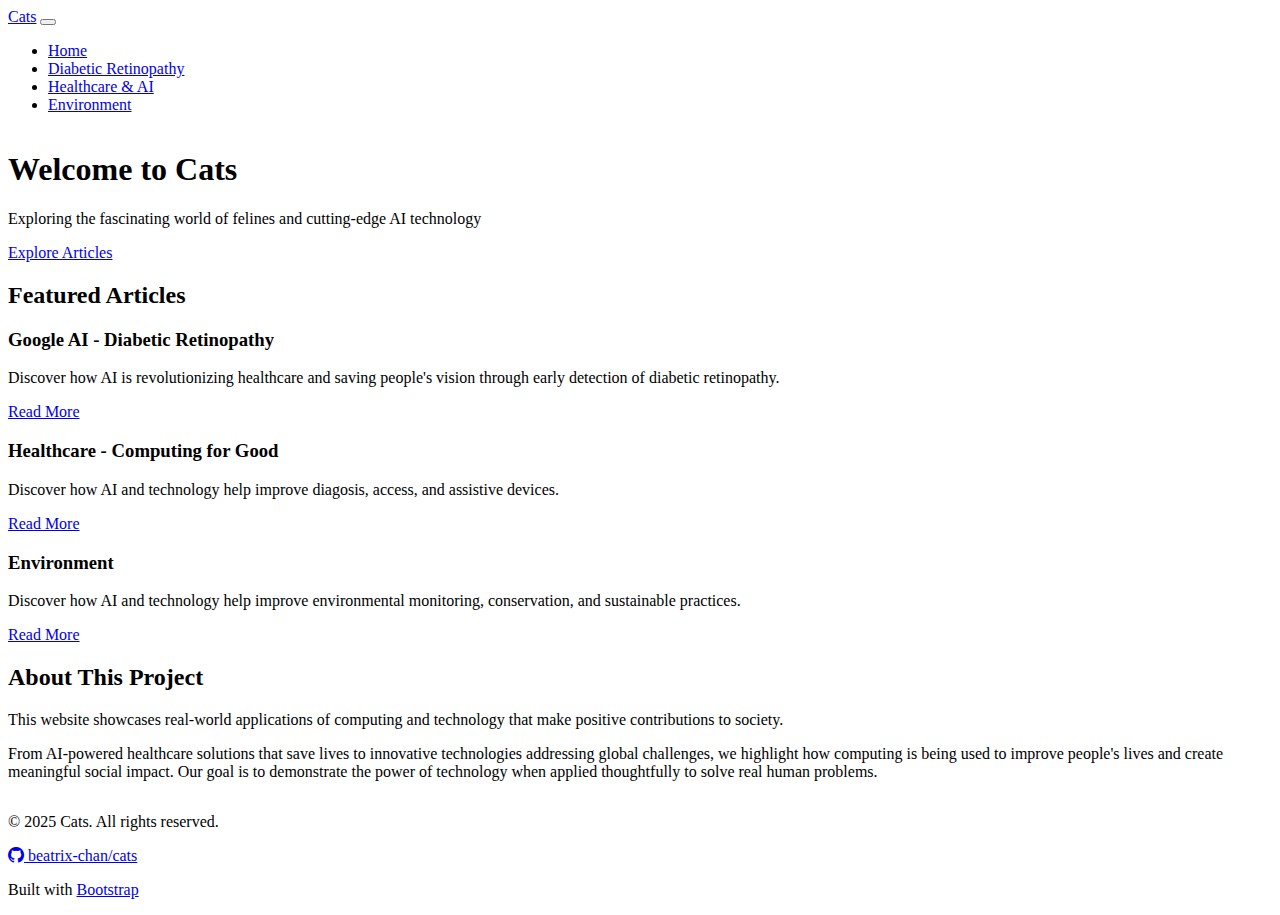
<file: index.html>
<!DOCTYPE html>
<html lang="en">

<head>
    <meta charset="utf-8" />
    <meta name="viewport" content="width=device-width, initial-scale=1" />
    <title>Home | Cats</title>
    <link rel="stylesheet" href="https://cdn.jsdelivr.net/npm/bootstrap@5.3.8/dist/css/bootstrap.min.css"
        integrity="sha384-sRIl4kxILFvY47J16cr9ZwB07vP4J8+LH7qKQnuqkuIAvNWLzeN8tE5YBujZqJLB" crossorigin="anonymous" />
    <link rel="stylesheet" href="https://cdn.jsdelivr.net/npm/bootstrap-icons@1.13.1/font/bootstrap-icons.min.css" />
    <link rel="stylesheet" href="style.css" />
</head>

<body>
    <!-- Navigation -->
    <nav class="navbar navbar-expand-lg bg-body-tertiary">
        <div class="container-fluid">
            <a class="navbar-brand" href="index.html">Cats</a>
            <button class="navbar-toggler" type="button" data-bs-toggle="collapse" data-bs-target="#navbarNav"
                aria-controls="navbarNav" aria-expanded="false" aria-label="Toggle navigation">
                <span class="navbar-toggler-icon"></span>
            </button>
            <div class="collapse navbar-collapse" id="navbarNav">
                <ul class="navbar-nav">
                    <li class="nav-item">
                        <a class="nav-link active" aria-current="page" href="index.html">Home</a>
                    </li>
                    <li class="nav-item">
                        <a class="nav-link" href="retina-ai.html">Diabetic Retinopathy</a>
                    </li>
                    <li class="nav-item">
                        <a class="nav-link" href="healthcare.html">Healthcare &amp; AI</a>
                    </li>
                    <li class="nav-item">
                        <a class="nav-link" href="environment.html">Environment</a>
                    </li>
                </ul>
            </div>
        </div>
    </nav>

    <!-- Hero Section -->
    <header class="bg-light py-5">
        <div class="container">
            <h1 class="display-3 fw-bold mb-4">Welcome to Cats</h1>
            <p class="lead mb-4">Exploring the fascinating world of felines and cutting-edge AI technology</p>
            <a href="#articles" class="btn btn-primary btn-lg">Explore Articles</a>
        </div>
    </header>

    <!-- Main Content Section -->
    <main>
        <!-- Articles Section -->
        <section id="articles" class="container my-5">
            <h2 class="mb-4">Featured Articles</h2>
            <div class="row g-4">
                <div class="col-md-6 col-lg-4">
                    <article class="card h-100">
                        <div class="card-body">
                            <h3 class="card-title h5">Google AI - Diabetic Retinopathy</h3>
                            <p class="card-text">Discover how AI is revolutionizing healthcare and saving people's
                                vision through early detection of diabetic retinopathy.</p>
                            <a href="retina-ai.html" class="btn btn-outline-primary">Read More</a>
                        </div>
                    </article>
                </div>

                <div class="col-md-6 col-lg-4">
                    <article class="card h-100">
                        <div class="card-body">
                            <h3 class="card-title h5">Healthcare - Computing for Good</h3>
                            <p class="card-text">Discover how AI and technology help improve diagosis, access, and
                                assistive devices.</p>
                            <a href="healthcare.html" class="btn btn-outline-primary">Read More</a>
                        </div>
                    </article>
                </div>

                <div class="col-md-6 col-lg-4">
                    <article class="card h-100">
                        <div class="card-body">
                            <h3 class="card-title h5">Environment</h3>
                            <p class="card-text">Discover how AI and technology help improve environmental monitoring,
                                conservation, and sustainable practices.
                            </p>
                            <a href="environment.html" class="btn btn-outline-primary">Read More</a>
                        </div>
                    </article>
                </div>
            </div>
        </section>

        <!-- About Section -->
        <section class="bg-light py-5" id="about">
            <div class="container">
                <h2 class="mb-4">About This Project</h2>
                <div class="row">
                    <div class="col-lg-8">
                        <p class="lead">
                            This website showcases real-world applications of computing and technology that make
                            positive contributions to society.
                        </p>
                        <p>
                            From AI-powered healthcare solutions that save lives to innovative technologies addressing
                            global challenges, we highlight how computing is being used to improve people's lives and
                            create meaningful social impact. Our goal is to demonstrate the power of technology when
                            applied thoughtfully to solve real human problems.
                        </p>
                    </div>
                </div>
            </div>
        </section>
    </main>

    <!-- Footer -->
    <footer class="bg-dark text-light py-4">
        <div class="container">
            <div class="row">
                <div class="col-md-4">
                    <p>&copy; 2025 Cats. All rights reserved.</p>
                </div>
                <div class="col-md-4 text-md-center">
                    <a href="https://github.com/beatrix-chan/cats" target="_blank"
                        class="btn btn-labeled btn-outline-light">
                        <span class="btn-label"><i class="bi bi-github"></i></span>&nbsp;beatrix-chan/cats
                    </a>
                </div>
                <div class="col-md-4 text-md-end">
                    <p>Built with <a href="https://getbootstrap.com/">Bootstrap</a></p>
                </div>
            </div>
        </div>
    </footer>

    <script src="https://cdn.jsdelivr.net/npm/bootstrap@5.3.8/dist/js/bootstrap.bundle.min.js"
        integrity="sha384-FKyoEForCGlyvwx9Hj09JcYn3nv7wiPVlz7YYwJrWVcXK/BmnVDxM+D2scQbITxI"
        crossorigin="anonymous"></script>
</body>

</html>
</file>
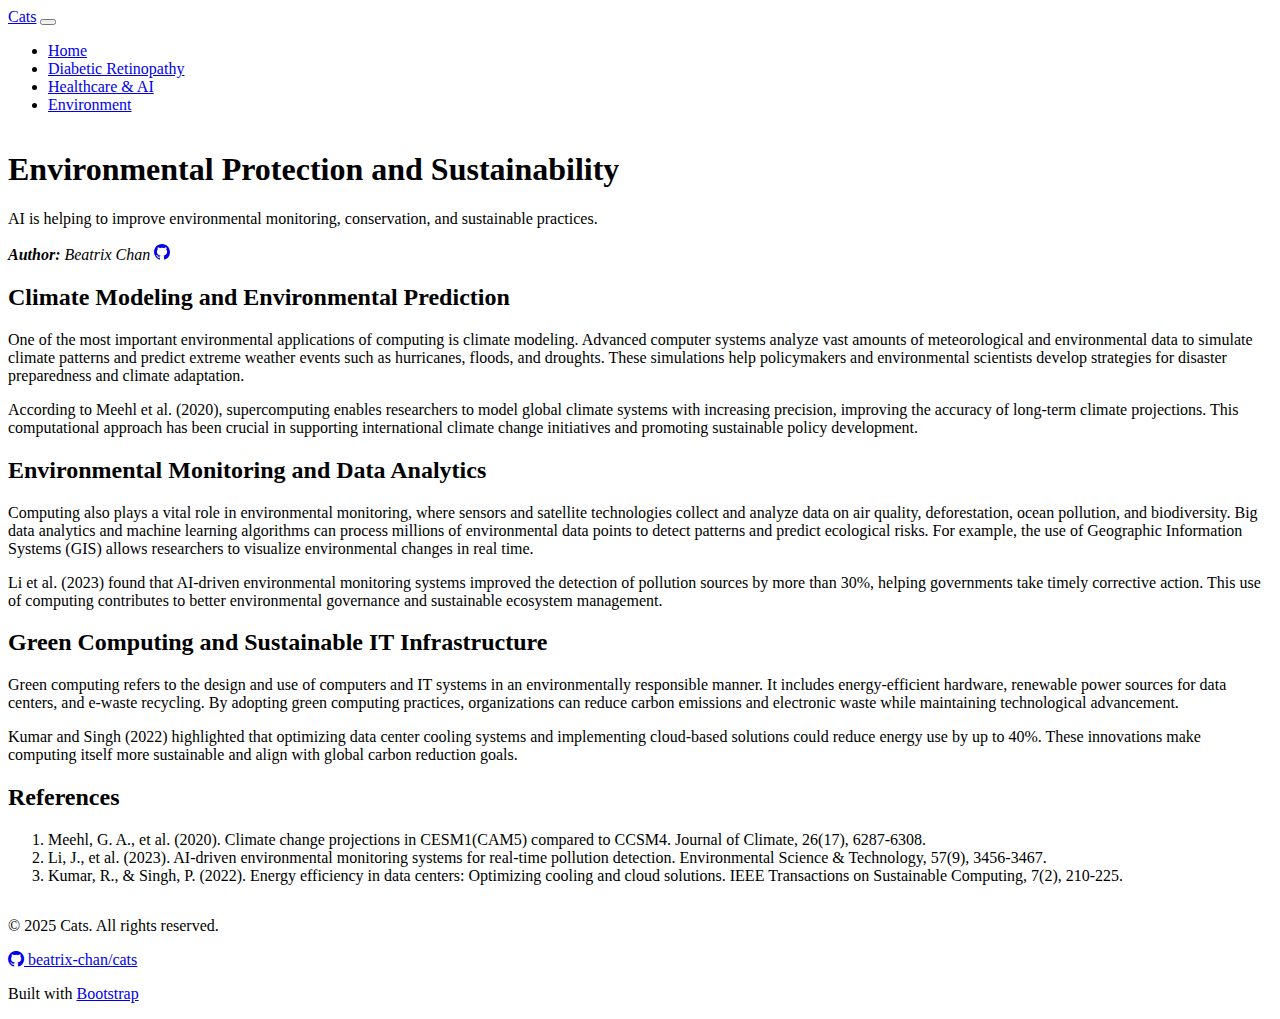
<file: environment.html>
<!DOCTYPE html>
<html lang="en">

<head>
    <meta charset="utf-8" />
    <meta name="viewport" content="width=device-width, initial-scale=1" />
    <title>Environment &mdash; Computing for Sustainability | Cats</title>
    <link rel="stylesheet" href="https://cdn.jsdelivr.net/npm/bootstrap@5.3.8/dist/css/bootstrap.min.css"
        integrity="sha384-sRIl4kxILFvY47J16cr9ZwB07vP4J8+LH7qKQnuqkuIAvNWLzeN8tE5YBujZqJLB" crossorigin="anonymous" />
    <link rel="stylesheet" href="https://cdn.jsdelivr.net/npm/bootstrap-icons@1.13.1/font/bootstrap-icons.min.css" />
    <link rel="stylesheet" href="style.css" />
</head>

<body>
    <!-- Navigation -->
    <nav class="navbar navbar-expand-lg bg-body-tertiary">
        <div class="container-fluid">
            <a class="navbar-brand" href="index.html">Cats</a>
            <button class="navbar-toggler" type="button" data-bs-toggle="collapse" data-bs-target="#navbarNav"
                aria-controls="navbarNav" aria-expanded="false" aria-label="Toggle navigation">
                <span class="navbar-toggler-icon"></span>
            </button>
            <div class="collapse navbar-collapse" id="navbarNav">
                <ul class="navbar-nav">
                    <li class="nav-item">
                        <a class="nav-link" href="index.html">Home</a>
                    </li>
                    <li class="nav-item">
                        <a class="nav-link" href="retina-ai.html">Diabetic Retinopathy</a>
                    </li>
                    <li class="nav-item">
                        <a class="nav-link" href="healthcare.html">Healthcare &amp; AI</a>
                    </li>
                    <li class="nav-item">
                        <a class="nav-link active" aria-current="page" href="environment.html">Environment</a>
                    </li>
                </ul>
            </div>
        </div>
    </nav>

    <main>
        <header>
            <div class="container">
                <h1 class="display-5 fw-bold mb-4">Environmental Protection and Sustainability</h1>
                <p class="lead">AI is helping to improve environmental monitoring, conservation, and sustainable
                    practices.</p>
                <!-- Author Section -->
                <address class="mb-4">
                    <strong>Author:</strong> Beatrix Chan
                    <a href="https://github.com/beatrix-chan" class="ms-2" target="_blank" aria-label="GitHub Profile">
                        <svg xmlns="http://www.w3.org/2000/svg" width="16" height="16" fill="currentColor"
                            class="bi bi-github" viewBox="0 0 16 16">
                            <path
                                d="M8 0C3.58 0 0 3.58 0 8c0 3.54 2.29 6.53 5.47 7.59.4.07.55-.17.55-.38 0-.19-.01-.82-.01-1.49-2.01.37-2.53-.49-2.69-.94-.09-.23-.48-.94-.82-1.13-.28-.15-.68-.52-.01-.53.63-.01 1.08.58 1.23.82.72 1.21 1.87.87 2.33.66.07-.52.28-.87.51-1.07-1.78-.2-3.64-.89-3.64-3.95 0-.87.31-1.59.82-2.15-.08-.2-.36-1.02.08-2.12 0 0 .67-.21 2.2.82.64-.18 1.32-.27 2-.27s1.36.09 2 .27c1.53-1.04 2.2-.82 2.2-.82.44 1.1.16 1.92.08 2.12.51.56.82 1.27.82 2.15 0 3.07-1.87 3.75-3.65 3.95.29.25.54.73.54 1.48 0 1.07-.01 1.93-.01 2.2 0 .21.15.46.55.38A8.01 8.01 0 0 0 16 8c0-4.42-3.58-8-8-8" />
                        </svg>
                    </a>
                </address>
                <!-- End of Author Section -->
            </div>
        </header>

        <!-- Article Section -->
        <div class="container">
            <article>
                <section class="mb-5">
                    <h2>Climate Modeling and Environmental Prediction</h2>
                    <p>One of the most important environmental applications of computing is climate modeling. Advanced
                        computer systems analyze vast amounts of meteorological and environmental data to simulate
                        climate patterns and predict extreme weather events such as hurricanes, floods, and droughts.
                        These simulations help policymakers and environmental scientists develop strategies for disaster
                        preparedness and climate adaptation.</p>

                    <p>According to Meehl et al. (2020), supercomputing enables researchers to model global climate
                        systems with increasing precision, improving the accuracy of long-term climate projections. This
                        computational approach has been crucial in supporting international climate change initiatives
                        and promoting sustainable policy development.</p>
                </section>

                <section class="mb-5">
                    <h2>Environmental Monitoring and Data Analytics</h2>
                    <p>Computing also plays a vital role in environmental monitoring, where sensors and satellite
                        technologies collect and analyze data on air quality, deforestation, ocean pollution, and
                        biodiversity. Big data analytics and machine learning algorithms can process millions of
                        environmental data points to detect patterns and predict ecological risks. For example, the use
                        of Geographic Information Systems (GIS) allows researchers to visualize environmental changes in
                        real time.</p>

                    <p>Li et al. (2023) found that AI-driven environmental monitoring systems improved the detection of
                        pollution sources by more than 30%, helping governments take timely corrective action. This use
                        of computing contributes to better environmental governance and sustainable ecosystem
                        management.</p>
                </section>

                <section class="mb-5">
                    <h2>Green Computing and Sustainable IT Infrastructure</h2>
                    <p>Green computing refers to the design and use of computers and IT systems in an environmentally
                        responsible manner. It includes energy-efficient hardware, renewable power sources for data
                        centers, and e-waste recycling. By adopting green computing practices, organizations can reduce
                        carbon emissions and electronic waste while maintaining technological advancement.</p>

                    <p>Kumar and Singh (2022) highlighted that optimizing data center cooling systems and implementing
                        cloud-based solutions could reduce energy use by up to 40%. These innovations make computing
                        itself more sustainable and align with global carbon reduction goals.</p>
                </section>
            </article>
        </div>
        <!-- End of Article Section -->

        <!-- References Section -->
        <section class="bg-light py-5">
            <div class="container">
                <h2 class="mb-4">References</h2>
                <ol class="list-group list-group-numbered">
                    <li class="list-group-item">Meehl, G. A., et al. (2020). Climate change projections in
                        CESM1(CAM5) compared to CCSM4. Journal of Climate, 26(17), 6287-6308.</li>
                    <li class="list-group-item">Li, J., et al. (2023). AI-driven environmental monitoring systems for
                        real-time pollution detection. Environmental Science & Technology, 57(9), 3456-3467.</li>
                    <li class="list-group-item">Kumar, R., & Singh, P. (2022). Energy efficiency in data centers:
                        Optimizing cooling and cloud solutions. IEEE Transactions on Sustainable Computing, 7(2),
                        210-225.</li>
                </ol>
            </div>
        </section>
    </main>

    <!-- Footer -->
    <footer class="bg-dark text-light py-4">
        <div class="container">
            <div class="row">
                <div class="col-md-4">
                    <p>&copy; 2025 Cats. All rights reserved.</p>
                </div>
                <div class="col-md-4 text-md-center">
                    <a href="https://github.com/beatrix-chan/cats" target="_blank"
                        class="btn btn-labeled btn-outline-light">
                        <span class="btn-label"><i class="bi bi-github"></i></span>&nbsp;beatrix-chan/cats
                    </a>
                </div>
                <div class="col-md-4 text-md-end">
                    <p>Built with <a href="https://getbootstrap.com/">Bootstrap</a></p>
                </div>
            </div>
        </div>
    </footer>

    <script src="https://cdn.jsdelivr.net/npm/bootstrap@5.3.8/dist/js/bootstrap.bundle.min.js"
        integrity="sha384-FKyoEForCGlyvwx9Hj09JcYn3nv7wiPVlz7YYwJrWVcXK/BmnVDxM+D2scQbITxI"
        crossorigin="anonymous"></script>
</body>

</html>
</file>
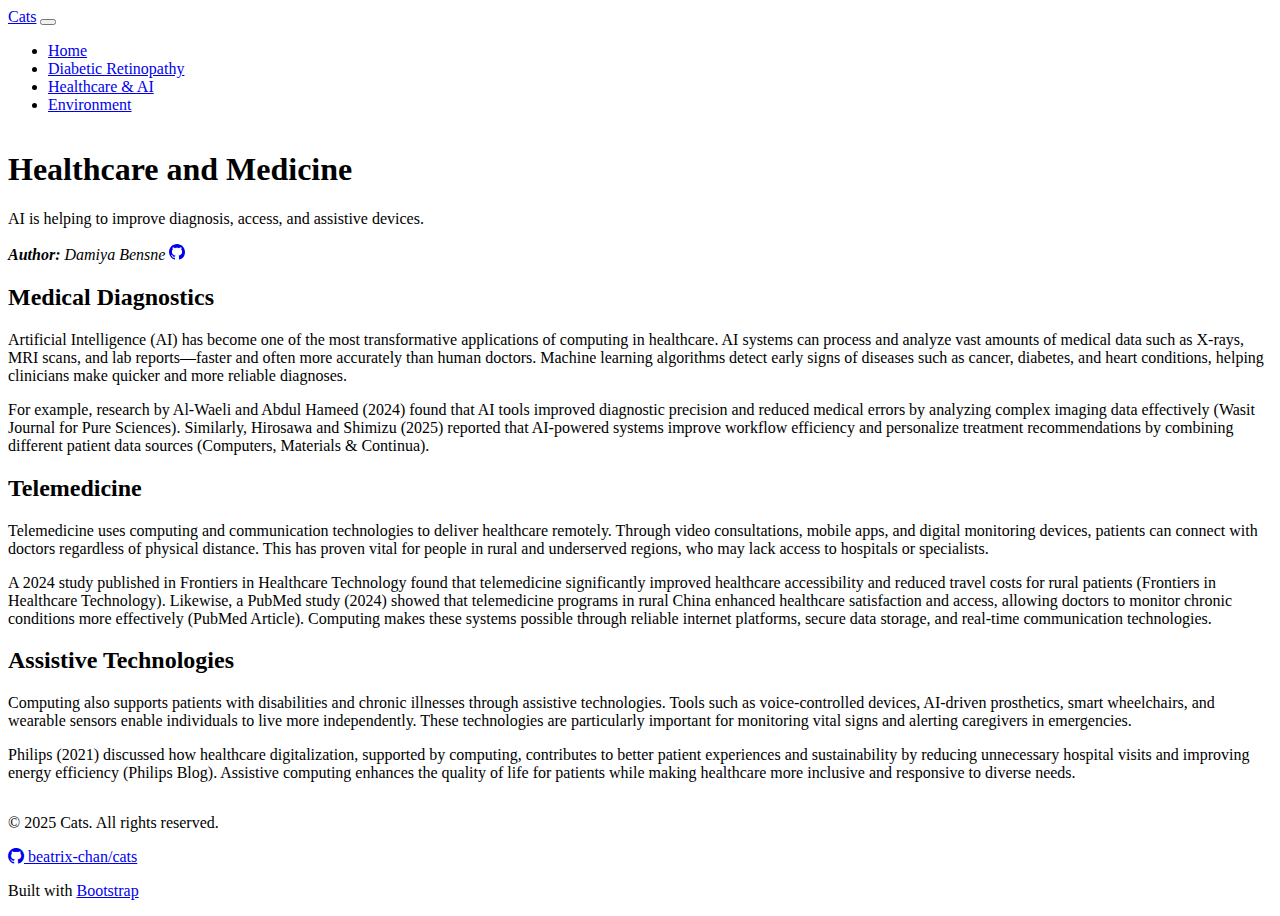
<file: healthcare.html>
<!DOCTYPE html>
<html lang="en">

<head>
    <meta charset="utf-8" />
    <meta name="viewport" content="width=device-width, initial-scale=1" />
    <title>Healthcare &mdash; Computing for Good | Cats</title>
    <link rel="stylesheet" href="https://cdn.jsdelivr.net/npm/bootstrap@5.3.8/dist/css/bootstrap.min.css"
        integrity="sha384-sRIl4kxILFvY47J16cr9ZwB07vP4J8+LH7qKQnuqkuIAvNWLzeN8tE5YBujZqJLB" crossorigin="anonymous" />
    <link rel="stylesheet" href="https://cdn.jsdelivr.net/npm/bootstrap-icons@1.13.1/font/bootstrap-icons.min.css" />
    <link rel="stylesheet" href="style.css" />
</head>

<body>
    <!-- Navigation -->
    <nav class="navbar navbar-expand-lg bg-body-tertiary">
        <div class="container-fluid">
            <a class="navbar-brand" href="index.html">Cats</a>
            <button class="navbar-toggler" type="button" data-bs-toggle="collapse" data-bs-target="#navbarNav"
                aria-controls="navbarNav" aria-expanded="false" aria-label="Toggle navigation">
                <span class="navbar-toggler-icon"></span>
            </button>
            <div class="collapse navbar-collapse" id="navbarNav">
                <ul class="navbar-nav">
                    <li class="nav-item">
                        <a class="nav-link" href="index.html">Home</a>
                    </li>
                    <li class="nav-item">
                        <a class="nav-link" href="retina-ai.html">Diabetic Retinopathy</a>
                    </li>
                    <li class="nav-item">
                        <a class="nav-link active" aria-current="page" href="healthcare.html">Healthcare & AI</a>
                    </li>
                    <li class="nav-item">
                        <a class="nav-link" href="environment.html">Environment</a>
                    </li>
                </ul>
            </div>
        </div>
    </nav>

    <main>
        <header>
            <div class="container">
                <h1 class="display-5 fw-bold mb-4">Healthcare and Medicine</h1>
                <p class="lead">AI is helping to improve diagnosis, access, and assistive devices.</p>
                <!-- Author Section -->
                <address class="mb-4">
                    <strong>Author:</strong> Damiya Bensne
                    <a href="https://github.com/Bapp1212" class="ms-2" target="_blank" aria-label="GitHub Profile">
                        <svg xmlns="http://www.w3.org/2000/svg" width="16" height="16" fill="currentColor"
                            class="bi bi-github" viewBox="0 0 16 16">
                            <path
                                d="M8 0C3.58 0 0 3.58 0 8c0 3.54 2.29 6.53 5.47 7.59.4.07.55-.17.55-.38 0-.19-.01-.82-.01-1.49-2.01.37-2.53-.49-2.69-.94-.09-.23-.48-.94-.82-1.13-.28-.15-.68-.52-.01-.53.63-.01 1.08.58 1.23.82.72 1.21 1.87.87 2.33.66.07-.52.28-.87.51-1.07-1.78-.2-3.64-.89-3.64-3.95 0-.87.31-1.59.82-2.15-.08-.2-.36-1.02.08-2.12 0 0 .67-.21 2.2.82.64-.18 1.32-.27 2-.27s1.36.09 2 .27c1.53-1.04 2.2-.82 2.2-.82.44 1.1.16 1.92.08 2.12.51.56.82 1.27.82 2.15 0 3.07-1.87 3.75-3.65 3.95.29.25.54.73.54 1.48 0 1.07-.01 1.93-.01 2.2 0 .21.15.46.55.38A8.01 8.01 0 0 0 16 8c0-4.42-3.58-8-8-8" />
                        </svg>
                    </a>
                </address>
                <!-- End of Author Section -->
            </div>
        </header>

        <!-- Article Section -->
        <div class="container">
            <article>
                <section class="mb-5">
                    <h2>Medical Diagnostics</h2>
                    <p>Artificial Intelligence (AI) has become one of the most transformative applications of computing
                        in healthcare. AI systems can process and analyze vast amounts of medical data such as X-rays,
                        MRI scans, and lab reports—faster and often more accurately than human doctors. Machine learning
                        algorithms detect early signs of diseases such as cancer, diabetes, and heart conditions,
                        helping clinicians make quicker and more reliable diagnoses.</p>

                    <p>For example, research by Al-Waeli and Abdul Hameed (2024) found that AI tools improved
                        diagnostic precision and reduced medical errors by analyzing complex imaging data effectively
                        (Wasit Journal for Pure Sciences). Similarly, Hirosawa and Shimizu (2025) reported that
                        AI-powered systems improve workflow efficiency and personalize treatment recommendations by
                        combining different patient data sources (Computers, Materials & Continua).</p>
                </section>

                <section class="mb-5">
                    <h2>Telemedicine</h2>
                    <p>Telemedicine uses computing and communication technologies to deliver healthcare remotely.
                        Through video consultations, mobile apps, and digital monitoring devices, patients can connect
                        with doctors regardless of physical distance. This has proven vital for people in rural and
                        underserved regions, who may lack access to hospitals or specialists.</p>

                    <p>A 2024 study published in Frontiers in Healthcare Technology found that telemedicine
                        significantly improved healthcare accessibility and reduced travel costs for rural patients
                        (Frontiers in Healthcare Technology). Likewise, a PubMed study (2024) showed that telemedicine
                        programs in rural China enhanced healthcare satisfaction and access, allowing doctors to monitor
                        chronic conditions more effectively (PubMed Article). Computing makes these systems possible
                        through reliable internet platforms, secure data storage, and real-time communication
                        technologies.</p>
                </section>

                <section class="mb-5">
                    <h2>Assistive Technologies</h2>
                    <p>Computing also supports patients with disabilities and chronic illnesses through assistive
                        technologies. Tools such as voice-controlled devices, AI-driven prosthetics, smart wheelchairs,
                        and wearable sensors enable individuals to live more independently. These technologies are
                        particularly important for monitoring vital signs and alerting caregivers in emergencies.</p>

                    <p>Philips (2021) discussed how healthcare digitalization, supported by computing, contributes to
                        better patient experiences and sustainability by reducing unnecessary hospital visits and
                        improving energy efficiency (Philips Blog). Assistive computing enhances the quality of life for
                        patients while making healthcare more inclusive and responsive to diverse needs.</p>
                </section>
            </article>
        </div>
        <!-- End of Article Section -->
    </main>

    <!-- Footer -->
    <footer class="bg-dark text-light py-4">
        <div class="container">
            <div class="row">
                <div class="col-md-4">
                    <p>&copy; 2025 Cats. All rights reserved.</p>
                </div>
                <div class="col-md-4 text-md-center">
                    <a href="https://github.com/beatrix-chan/cats" target="_blank"
                        class="btn btn-labeled btn-outline-light">
                        <span class="btn-label"><i class="bi bi-github"></i></span>&nbsp;beatrix-chan/cats
                    </a>
                </div>
                <div class="col-md-4 text-md-end">
                    <p>Built with <a href="https://getbootstrap.com/">Bootstrap</a></p>
                </div>
            </div>
        </div>
    </footer>

    <script src="https://cdn.jsdelivr.net/npm/bootstrap@5.3.8/dist/js/bootstrap.bundle.min.js"
        integrity="sha384-FKyoEForCGlyvwx9Hj09JcYn3nv7wiPVlz7YYwJrWVcXK/BmnVDxM+D2scQbITxI"
        crossorigin="anonymous"></script>
</body>

</html>
</file>
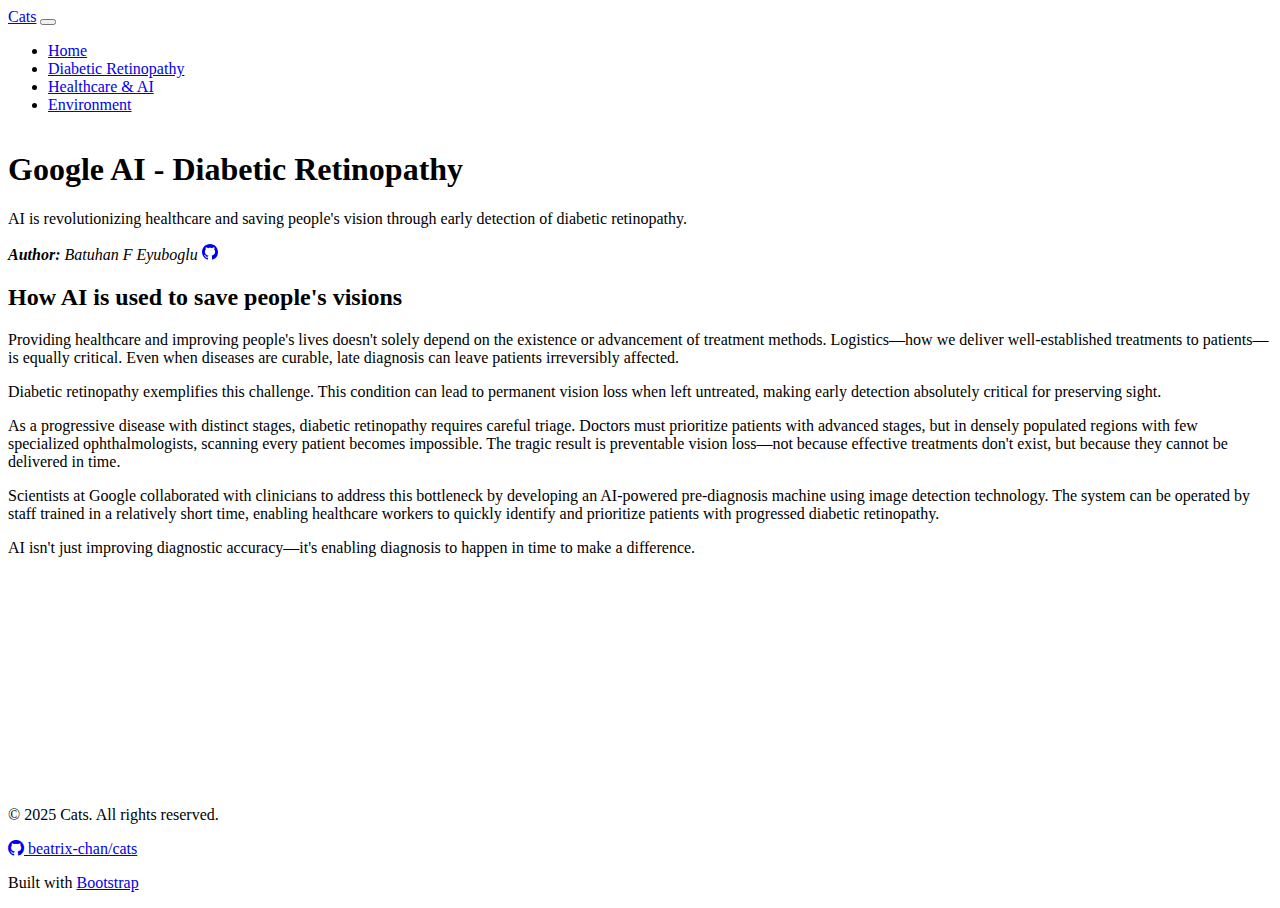
<file: retina-ai.html>
<!DOCTYPE html>
<html lang="en">

<head>
    <meta charset="utf-8" />
    <meta name="viewport" content="width=device-width, initial-scale=1" />
    <title>Google AI &mdash; Diabetic Retinopathy | Cats</title>
    <link rel="stylesheet" href="https://cdn.jsdelivr.net/npm/bootstrap@5.3.8/dist/css/bootstrap.min.css"
        integrity="sha384-sRIl4kxILFvY47J16cr9ZwB07vP4J8+LH7qKQnuqkuIAvNWLzeN8tE5YBujZqJLB" crossorigin="anonymous" />
    <link rel="stylesheet" href="https://cdn.jsdelivr.net/npm/bootstrap-icons@1.13.1/font/bootstrap-icons.min.css" />
    <link rel="stylesheet" href="style.css" />
</head>

<body>
    <!-- Navigation -->
    <nav class="navbar navbar-expand-lg bg-body-tertiary">
        <div class="container-fluid">
            <a class="navbar-brand" href="index.html">Cats</a>
            <button class="navbar-toggler" type="button" data-bs-toggle="collapse" data-bs-target="#navbarNav"
                aria-controls="navbarNav" aria-expanded="false" aria-label="Toggle navigation">
                <span class="navbar-toggler-icon"></span>
            </button>
            <div class="collapse navbar-collapse" id="navbarNav">
                <ul class="navbar-nav">
                    <li class="nav-item">
                        <a class="nav-link" href="index.html">Home</a>
                    </li>
                    <li class="nav-item">
                        <a class="nav-link active" aria-current="page" href="retina-ai.html">Diabetic Retinopathy</a>
                    </li>
                    <li class="nav-item">
                        <a class="nav-link" href="healthcare.html">Healthcare &amp; AI</a>
                    </li>
                    <li class="nav-item">
                        <a class="nav-link" href="environment.html">Environment</a>
                    </li>
                </ul>
            </div>
        </div>
    </nav>

    <main>
        <header>
            <div class="container">
                <h1 class="display-5 fw-bold mb-4">Google AI - Diabetic Retinopathy</h1>
                <p class="lead">AI is revolutionizing healthcare and saving people's vision through early detection of
                    diabetic retinopathy.</p>
                <!-- Author Section -->
                <address class="mb-4">
                    <strong>Author:</strong> Batuhan F Eyuboglu
                    <a href="https://github.com/fuadeyuboglu" class="ms-2" target="_blank" aria-label="GitHub Profile">
                        <svg xmlns="http://www.w3.org/2000/svg" width="16" height="16" fill="currentColor"
                            class="bi bi-github" viewBox="0 0 16 16">
                            <path
                                d="M8 0C3.58 0 0 3.58 0 8c0 3.54 2.29 6.53 5.47 7.59.4.07.55-.17.55-.38 0-.19-.01-.82-.01-1.49-2.01.37-2.53-.49-2.69-.94-.09-.23-.48-.94-.82-1.13-.28-.15-.68-.52-.01-.53.63-.01 1.08.58 1.23.82.72 1.21 1.87.87 2.33.66.07-.52.28-.87.51-1.07-1.78-.2-3.64-.89-3.64-3.95 0-.87.31-1.59.82-2.15-.08-.2-.36-1.02.08-2.12 0 0 .67-.21 2.2.82.64-.18 1.32-.27 2-.27s1.36.09 2 .27c1.53-1.04 2.2-.82 2.2-.82.44 1.1.16 1.92.08 2.12.51.56.82 1.27.82 2.15 0 3.07-1.87 3.75-3.65 3.95.29.25.54.73.54 1.48 0 1.07-.01 1.93-.01 2.2 0 .21.15.46.55.38A8.01 8.01 0 0 0 16 8c0-4.42-3.58-8-8-8" />
                        </svg>
                    </a>
                </address>
                <!-- End of Author Section -->
            </div>
        </header>

        <!-- Article Section -->
        <div class="container">
            <h2>How AI is used to save people's visions</h2>
            <article>
                <p>Providing healthcare and improving people's lives doesn't solely depend on the existence or
                    advancement of treatment methods. Logistics—how we deliver well-established treatments to
                    patients—is equally critical. Even when diseases are curable, late diagnosis can leave patients
                    irreversibly affected.</p>

                <p>Diabetic retinopathy exemplifies this challenge. This condition can lead to permanent vision loss
                    when left untreated, making early detection absolutely critical for preserving sight.</p>

                <p>As a progressive disease with distinct stages, diabetic retinopathy requires careful triage. Doctors
                    must prioritize patients with advanced stages, but in densely populated regions with few specialized
                    ophthalmologists, scanning every patient becomes impossible. The tragic result is preventable vision
                    loss—not because effective treatments don't exist, but because they cannot be delivered in time.</p>

                <p>Scientists at Google collaborated with clinicians to address this bottleneck by developing an
                    AI-powered pre-diagnosis machine using image detection technology. The system can be operated by
                    staff trained in a relatively short time, enabling healthcare workers to quickly identify and
                    prioritize patients with progressed diabetic retinopathy.</p>

                <p>AI isn't just improving diagnostic accuracy—it's enabling diagnosis to happen in time to make a
                    difference.</p>
            </article>
        </div>
        <!-- End of Article Section -->
    </main>

    <!-- Footer -->
    <footer class="bg-dark text-light py-4">
        <div class="container">
            <div class="row">
                <div class="col-md-4">
                    <p>&copy; 2025 Cats. All rights reserved.</p>
                </div>
                <div class="col-md-4 text-md-center">
                    <a href="https://github.com/beatrix-chan/cats" target="_blank"
                        class="btn btn-labeled btn-outline-light">
                        <span class="btn-label"><i class="bi bi-github"></i></span>&nbsp;beatrix-chan/cats
                    </a>
                </div>
                <div class="col-md-4 text-md-end">
                    <p>Built with <a href="https://getbootstrap.com/">Bootstrap</a></p>
                </div>
            </div>
        </div>
    </footer>

    <script src="https://cdn.jsdelivr.net/npm/bootstrap@5.3.8/dist/js/bootstrap.bundle.min.js"
        integrity="sha384-FKyoEForCGlyvwx9Hj09JcYn3nv7wiPVlz7YYwJrWVcXK/BmnVDxM+D2scQbITxI"
        crossorigin="anonymous"></script>
</body>

</html>
</file>
<file: style.css>
/* Sticky Footer Layout */
html,
body {
    height: 100%;
}

body {
    display: flex;
    flex-direction: column;
}

main {
    flex: 1 0 auto;
}

footer {
    flex-shrink: 0;
}
</file>
